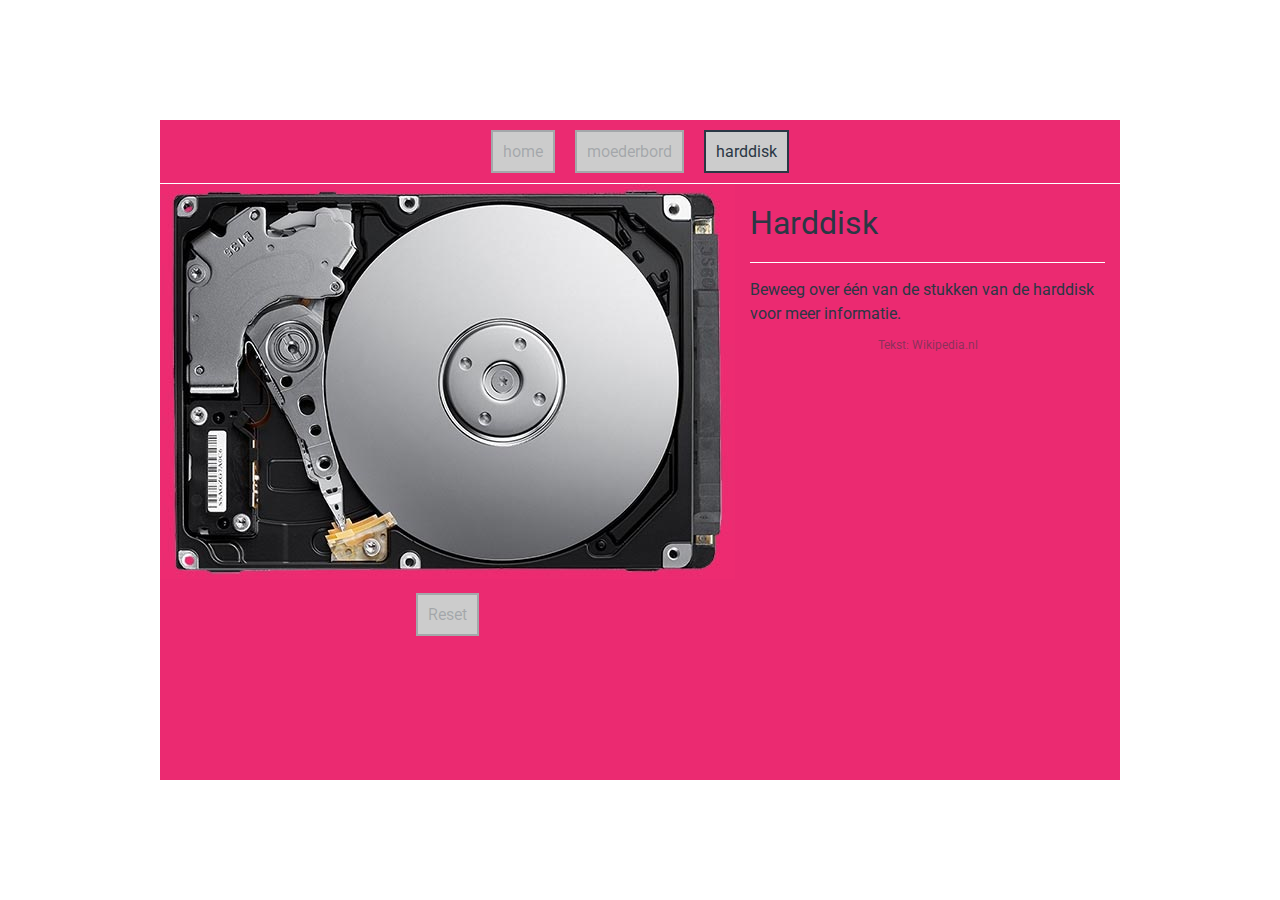
<file: javascript-project/pages/harddisk.html>
<!doctype html>
<html>
<head>
<meta charset="UTF-8">
<title>Harddisk</title>
	
	<link href="https://fonts.googleapis.com/css?family=Roboto:400,900" rel="stylesheet"> <!-- google font -->

	<link rel="stylesheet" type="text/css" href="../css/stylesheet.css"> <!-- css -->
	<script src="../js/javascript.js"></script>

</head>

<body>

	<div id="wrapper" class="harddisk">
		<div class="menu">
		 <a href="../index.html">home</a><a href="moederbord.html">moederbord</a><a class="active" href="harddisk.html">harddisk</a>
		</div>
	
    <section onLoad="MM_preloadImages('../images/harddisk/harddisk.jpg')">
		
		<div id="imageMap">	  
		<img id="koe" src="../images/harddisk/harddisk.jpg" alt="harddisk" usemap="#koe" hidefocus="true"/>
  		<map name="koe">
    		<area shape="poly" coords="77,31,30,61,32,71,24,80,26,167,26,199,30,201,30,208,74,209,79,182,84,173,84,148,95,132,118,116,138,114,163,113,180,112,187,103,179,93,185,83,197,65,194,54,192,39,176,35,159,24,155,42,142,45,130,52,106,52,105,23,88,22" href="javascript:void(0)"
    		onMouseOver="MM_swapImage('koe','','../images/harddisk/actuator.jpg',1); actuator(); return false;">
    		    	
    		<area shape="poly" coords="141,120,103,131,89,150,111,194,106,199,136,251,148,293,158,299,174,331,180,348,186,346,183,330,182,304,177,287,179,283,165,232,162,194,165,171,162,137" href="javascript:void(0)"
   	    	onMouseOver="MM_swapImage('koe','','../images/harddisk/actuator-arm.jpg',1); actuator_arm(); return false;">
    	    	
    		<area shape="circle" coords="343,199,178" href="javascript:void(0)"
    		onMouseOver="MM_swapImage('koe','','../images/harddisk/platter-spindle.jpg',1); platter_spindle(); return false;">
    	
    		<area shape="poly" coords="558,50,534,50,532,350,559,349" href="javascript:void(0)"
    		onMouseOver="MM_swapImage('koe','','../images/harddisk/jumper-sata-power-conector.jpg',1); jumper_sata_power_conector(); return false;">
  		</map>
  		<div class="resetWrapper">
  			<a id="reset" href="javascript:void(0)"
  			onClick="MM_swapImage('koe','','../images/harddisk/harddisk.jpg',1); reset_harddisk(); return false;">Reset</a>
  		</div>
	  </div>
		
		<div id="content">
			<h2 id="titel">Harddisk</h2>
			<p id="text">Beweeg over één van de stukken van de harddisk voor meer informatie.</p>
			<footer>Tekst: Wikipedia.nl</footer>
		</div>
	</section>
	</div>

</body>
</html>
</file>
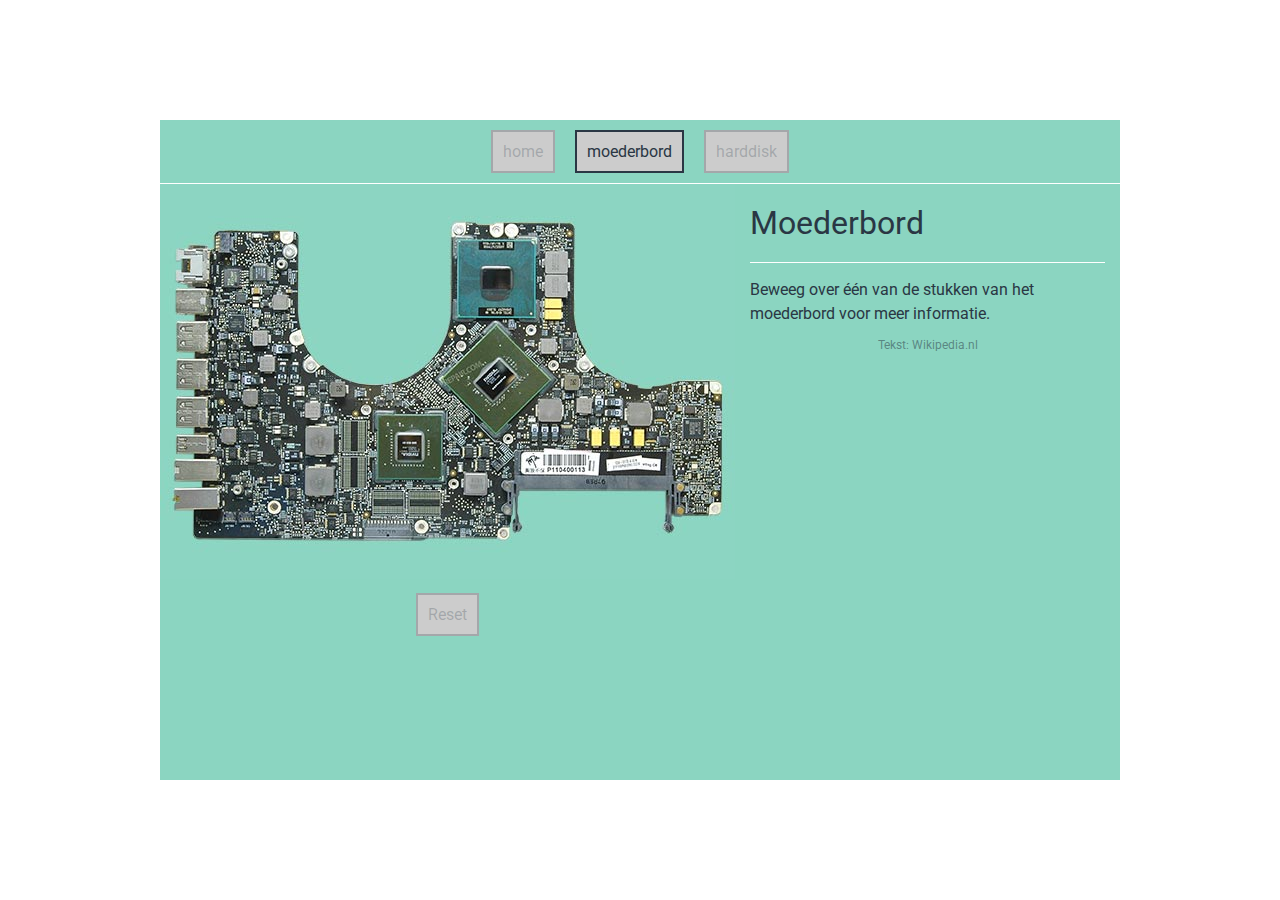
<file: javascript-project/pages/moederbord.html>
<!doctype html>
<html>
<head>
<meta charset="UTF-8">
<title>Moederbord</title>
	
	<link href="https://fonts.googleapis.com/css?family=Roboto:400,900" rel="stylesheet"> <!-- google font -->

	<link rel="stylesheet" type="text/css" href="../css/stylesheet.css"> <!-- css -->
	<script src="../js/javascript.js"></script>

</head>

<body>

	<div id="wrapper" class="moederbord">
		<div class="menu">
		 <a href="../index.html">home</a><a class="active" href="moederbord.html">moederbord</a><a href="harddisk.html">harddisk</a>
		</div>
	
    <section onLoad="MM_preloadImages('../images/moederbord/moederbord.jpg')">
		
		<div id="imageMap">	  
		<img id="koe" src="../images/moederbord/moederbord.jpg" alt="moederbord" usemap="#koe" hidefocus="true"/>
  		<map name="koe">
    		<area shape="rect" coords="297,55,374,134" href="javascript:void(0)"
    		onMouseOver="MM_swapImage('koe','','../images/moederbord/cpu.jpg',1); cpu(); return false;">
    		    	
    		<area shape="poly" coords="335,250,282,195,336,140,391,196" href="javascript:void(0)"
   	    	onMouseOver="MM_swapImage('koe','','../images/moederbord/gpu-1.jpg',1); gpu_1(); return false;">
    	    	
    		<area shape="poly" coords="218,232,218,296,282,294,281,232" href="javascript:void(0)"
    		onMouseOver="MM_swapImage('koe','','../images/moederbord/gpu-2.jpg',1); gpu_2(); return false;">
    	
    		<area shape="poly" coords="59,276,54,268,54,200,50,138,49,68,15,65,14,326,60,325" href="javascript:void(0)"
    		onMouseOver="MM_swapImage('koe','','../images/moederbord/hubs.jpg',1); hubs(); return false;">
    	
    		<area shape="poly" coords="514,350,512,268,355,268,353,297,344,298,341,330,351,331,352,348,364,347,360,308,507,308,504,347" href="javascript:void(0)"
    		onMouseOver="MM_swapImage('koe','','../images/moederbord/ram-slot.jpg',1); ram_slot(); return false;">
    	<!-- onMouseOut="MM_swapImgRestore()" -->
  		</map>
  		<div class="resetWrapper">
  			<a id="reset" href="javascript:void(0)"
  			onClick="MM_swapImage('koe','','../images/moederbord/moederbord.jpg',1); reset_moederbord(); return false;">Reset</a>
  		</div>
		</div>
		
		<div id="content">
			<h2 id="titel">Moederbord</h2>
			<p id="text">Beweeg over één van de stukken van het moederbord voor meer informatie.</p>
			<footer>Tekst: Wikipedia.nl</footer>
		</div>
	</section>
	</div>

</body>
</html>
</file>
<file: javascript-project/css/stylesheet.css>
@charset "UTF-8";
/* CSS Document */

* {
	margin: 0;
	padding: 0;
	box-sizing: border-box;
	
	font: 400 1em 'Roboto', sans-serif; /* font-family: 'Roboto Slab', serif; */
	color: rgba(42,55,68,1);
	text-decoration: none;
}

#animation_container, #wrapper {
	position:absolute;
	margin:auto;
	top:0;
	right:0;
	bottom:0;
	left:0;
}

#wrapper {	
	width: 960px;
	height: 660px;
}

.moederbord {
	background-color: #8BD5C1;
}

.harddisk {
	background-color: #EB2A71;
}

.menu {
	text-align: center;
	border-bottom: solid 1px white;
}

.menu a, #reset {
	margin: 10px;
	padding: 10px;
	color: rgba(42,55,68,0.25);
	background-color: #ccc;
	border: solid 2px rgba(42,55,68,0.25);
	display: inline-block;
}

.menu .active, .menu a:hover, #reset:hover {
	margin: 10px;
	padding: 10px;
	color: rgba(42,55,68,1);
	background-color: #ccc;
	border: solid 2px rgba(42,55,68,1);
	display: inline-block;
}

section {
	display: flex;
}

section #content {
	flex: 2;
	order: 2;
	padding: 0 15px;
}

#content h2 {
	font-size: 2em;
	padding: 20px 0;
	border-bottom: solid 1px white;
	margin-bottom: 15px;
}

#content p, #content footer {
	line-height: 1.5em;
}

#content footer {
	font-size: 0.75em;
	color: rgba(42,55,68,0.5);
	text-align: center;
	padding-top: 10px;
}

section #imageMap {
	flex: 3;
	order: 1;
}

.resetWrapper {
	display: flex;
	justify-content: center;
}
</file>
